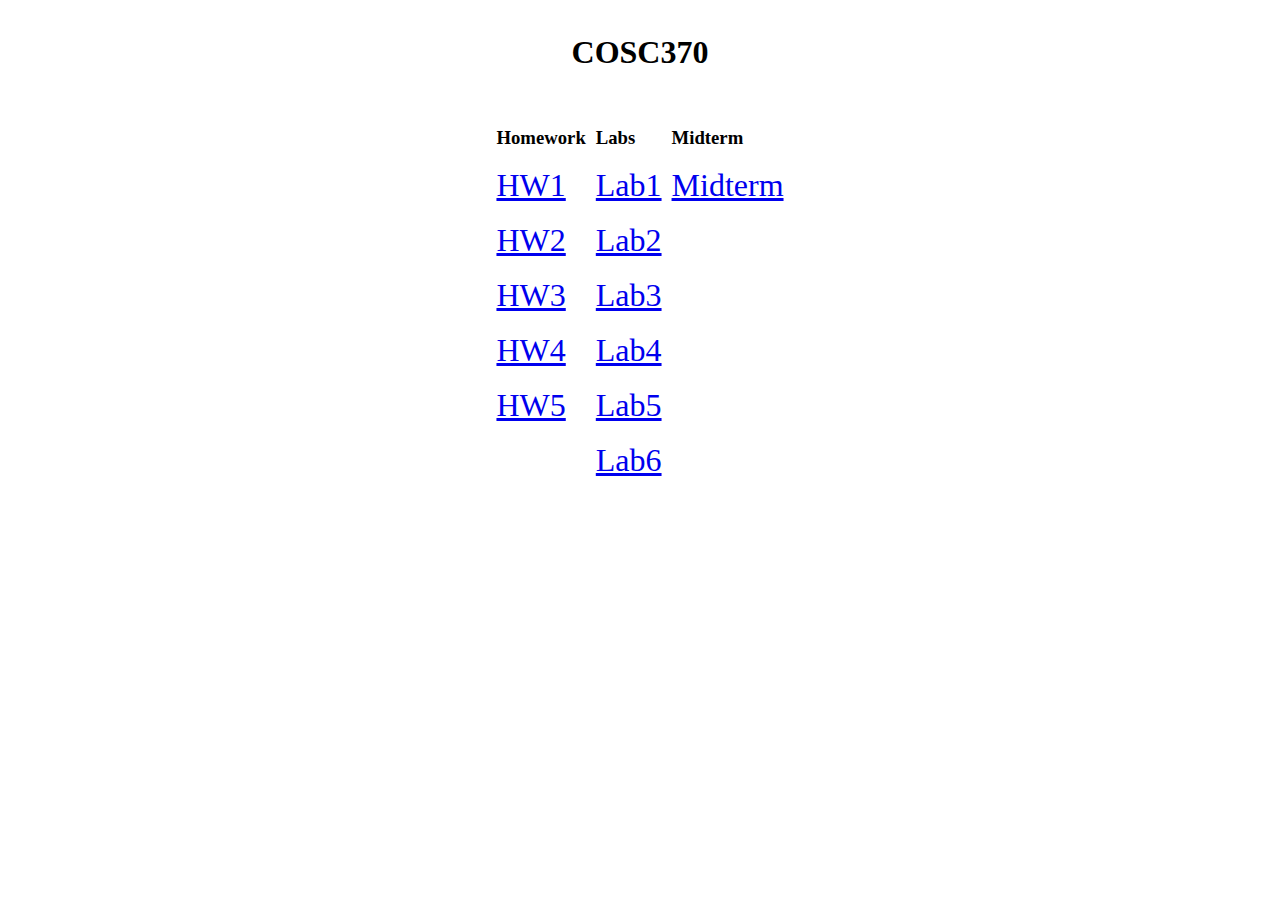
<file: index.html>
<!DOCTYPE html>
<html>
  <head>
  <style>
    a{
     font-size: 32px; 
    }
    
    .row{
      padding: 5px;
      display: flex;
      flex-direction: row;
      justify-content: center;
    }
    
    .col{
      padding: 5px;
      display: flex;
      flex-direction: column;
    }
    </style>
  </head>
  <body>
    <div class="row">
      <h1> COSC370 </h1>
    </div>
    <div class="row">
      <div class="col">
        <h3> Homework </h3>
        <a href="./COSC370/HW1.html">HW1</a><br>
        <a href="./COSC370/HW2.html">HW2</a><br>
        <a href="./COSC370/HW3.html">HW3</a><br>
        <a href="./COSC370/HW4.html">HW4</a><br>
        <a href="./COSC370/HW5.html">HW5</a><br>
      </div>
      <div class="col">
        <h3> Labs </h3>
        <a href="./COSC370/Lab1.html">Lab1</a><br>
        <a href="./COSC370/Lab2.html">Lab2</a><br>
        <a href="./COSC370/Lab3.html">Lab3</a><br>
        <a href="./COSC370/Lab4.html">Lab4</a><br>
        <a href="./COSC370/Lab5.html">Lab5</a><br>
        <a href="./COSC370/Lab6.html">Lab6</a><br>
      </div>
      <div class="col">
        <h3> Midterm </h3>
        <a href="./COSC370/Midterm.html">Midterm</a><br>
      </div>
    </div>
  </body>
</html>
</file>
